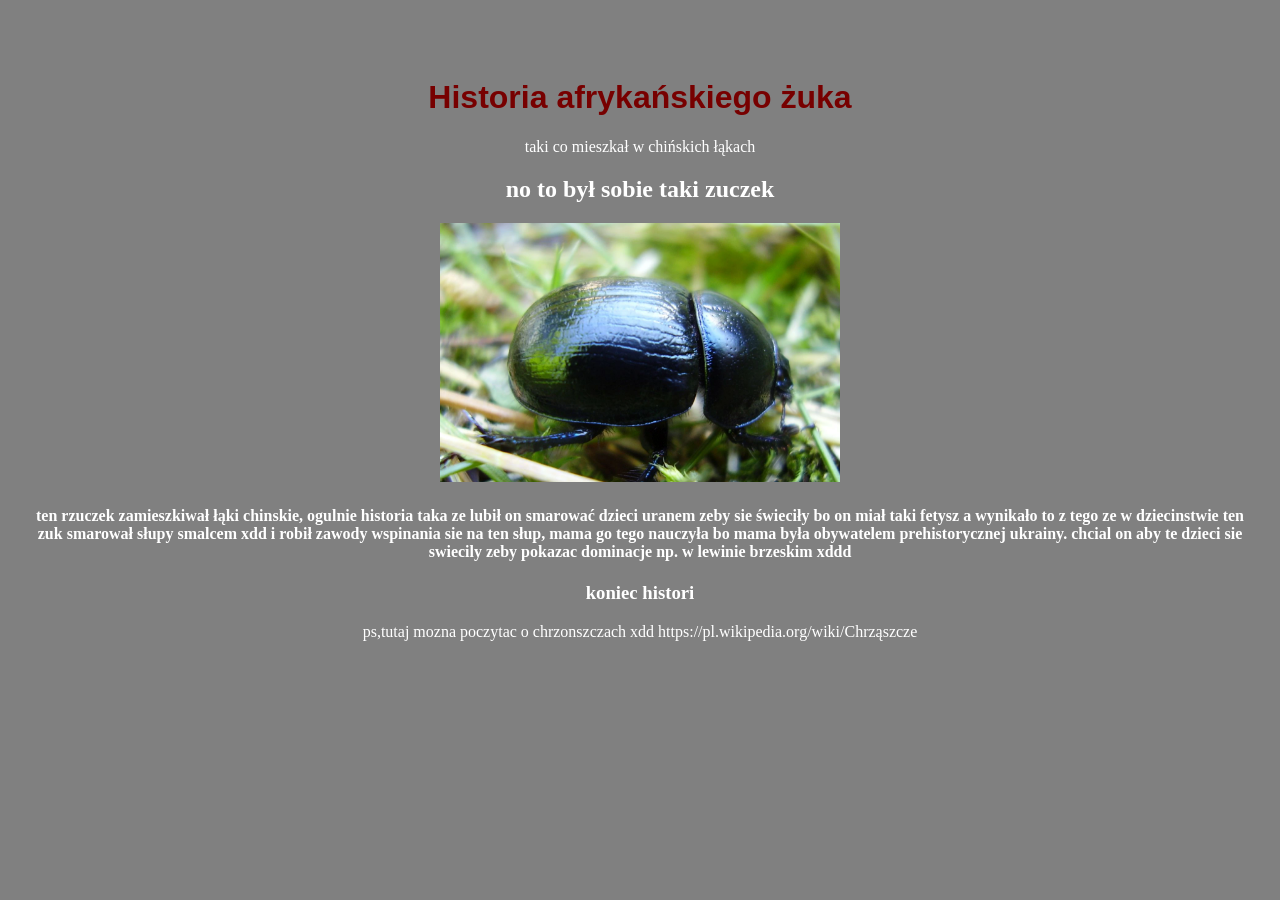
<file: index.html>
<!DOCTYPE html>
<html lang="en">
<head>
    <meta charset="UTF-8">
    <meta name="viewport" content="width=device-width, initial-scale=1.0">
    <title>Historia o afrykańskim żuku</title>
</head>
<body> 
        <h1>Historia afrykańskiego żuka</h1> 
        <p>taki co mieszkał w chińskich łąkach</p>
        <h2>no to był sobie taki zuczek</h2>
        <img src="rzuczek.png" width="400">
        <h4>
            ten rzuczek zamieszkiwał łąki chinskie, ogulnie historia taka ze lubił on smarować dzieci uranem zeby sie świeciły bo on miał taki fetysz a wynikało to z tego ze w dziecinstwie ten zuk smarował słupy smalcem xdd i robił zawody wspinania sie na ten słup, mama go tego nauczyła bo mama była obywatelem prehistorycznej ukrainy. chcial on aby te dzieci sie swiecily zeby pokazac dominacje np. w lewinie brzeskim xddd
        <h4>
        <h3>koniec histori</h3>
        <p>ps,tutaj mozna poczytac o chrzonszczach xdd <a>https://pl.wikipedia.org/wiki/Chrząszcze</a></p>
        <link rel="stylesheet" href="styl.css">      
</body>
</html>
</file>
<file: styl.css>
body {
    background-color: #808080;
    color: #ffffff;
    text-align: center;
    padding: 50px 20px;
}
 h1 {
    color: #770000;
    font-family: 'Impact', sans-serif;
 }
</file>
